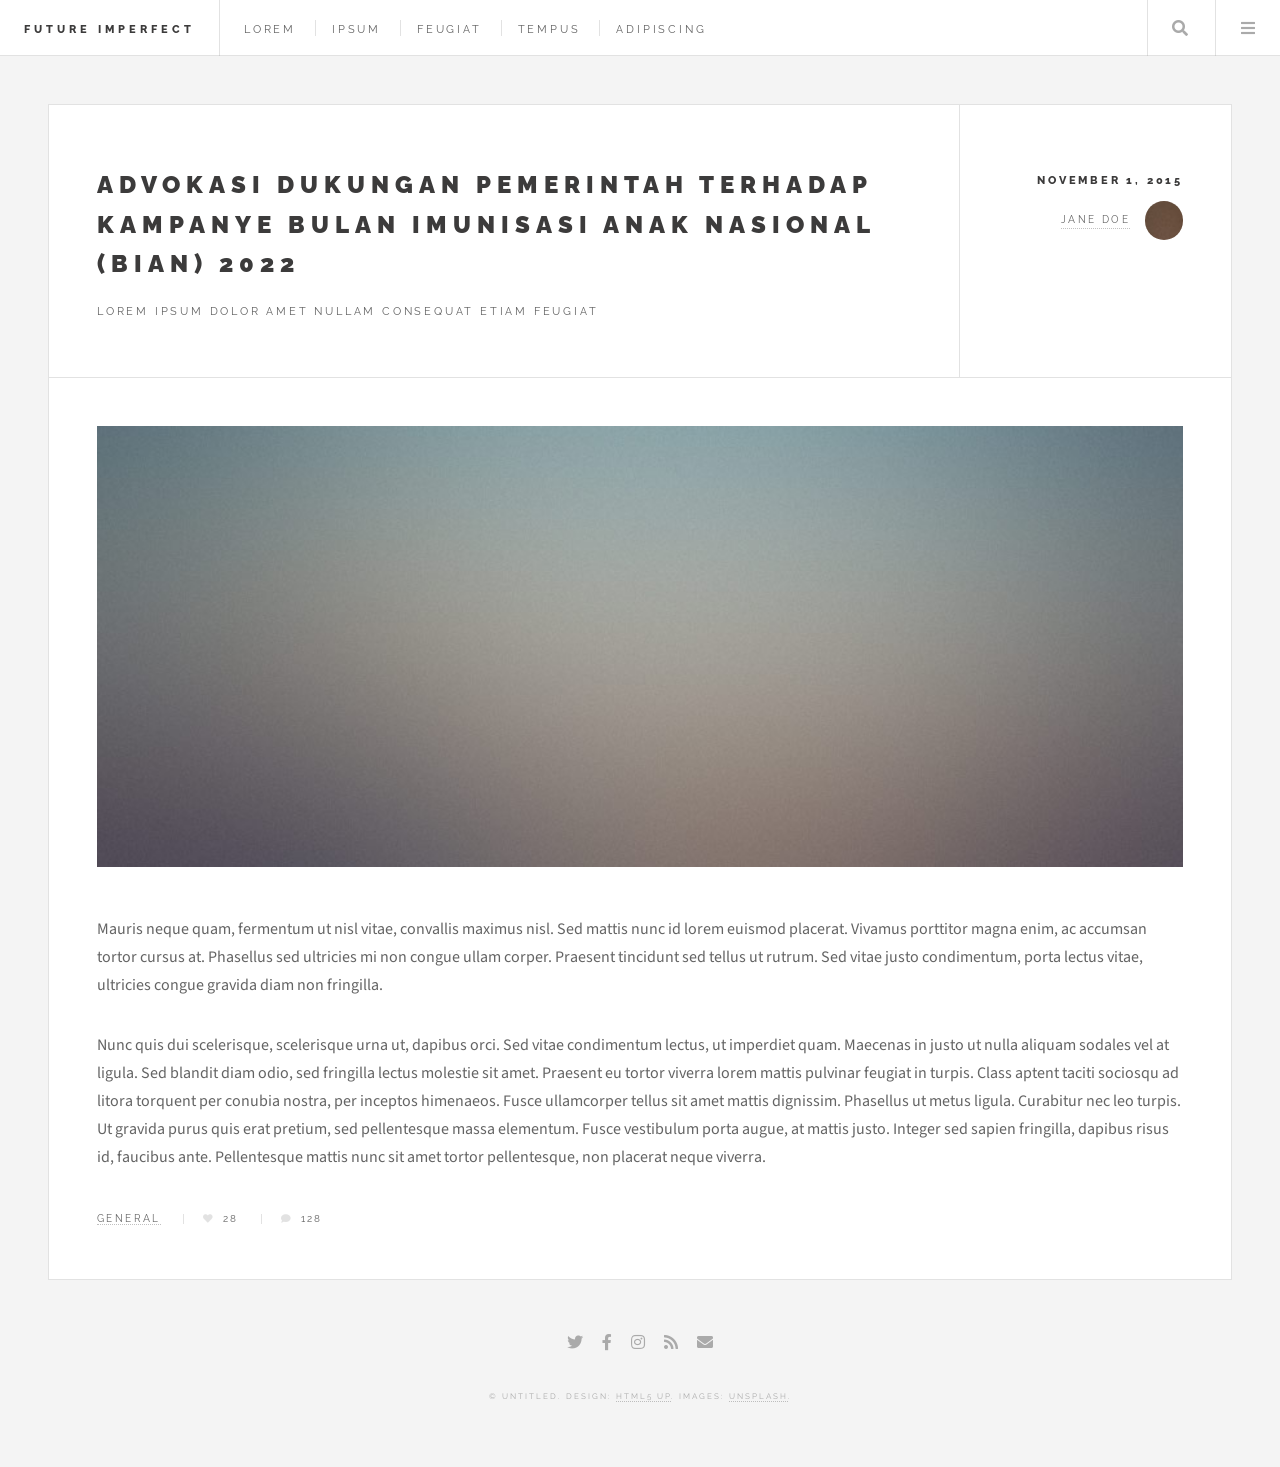
<file: advokasi-sumbar.html>
<!DOCTYPE HTML>
<!--
	Future Imperfect by HTML5 UP
	html5up.net | @ajlkn
	Free for personal and commercial use under the CCA 3.0 license (html5up.net/license)
-->
<html>
	<head>
		<title>Single - Future Imperfect by HTML5 UP</title>
		<meta charset="utf-8" />
		<meta name="viewport" content="width=device-width, initial-scale=1, user-scalable=no" />
		<link rel="stylesheet" href="assets/css/main.css" />
	</head>
	<body class="single is-preload">

		<!-- Wrapper -->
			<div id="wrapper">

				<!-- Header -->
					<header id="header">
						<h1><a href="index.html">Future Imperfect</a></h1>
						<nav class="links">
							<ul>
								<li><a href="#">Lorem</a></li>
								<li><a href="#">Ipsum</a></li>
								<li><a href="#">Feugiat</a></li>
								<li><a href="#">Tempus</a></li>
								<li><a href="#">Adipiscing</a></li>
							</ul>
						</nav>
						<nav class="main">
							<ul>
								<li class="search">
									<a class="fa-search" href="#search">Search</a>
									<form id="search" method="get" action="#">
										<input type="text" name="query" placeholder="Search" />
									</form>
								</li>
								<li class="menu">
									<a class="fa-bars" href="#menu">Menu</a>
								</li>
							</ul>
						</nav>
					</header>

				<!-- Menu -->
					<section id="menu">

						<!-- Search -->
							<section>
								<form class="search" method="get" action="#">
									<input type="text" name="query" placeholder="Search" />
								</form>
							</section>

						<!-- Links -->
							<section>
								<ul class="links">
									<li>
										<a href="#">
											<h3>Lorem ipsum</h3>
											<p>Feugiat tempus veroeros dolor</p>
										</a>
									</li>
									<li>
										<a href="#">
											<h3>Dolor sit amet</h3>
											<p>Sed vitae justo condimentum</p>
										</a>
									</li>
									<li>
										<a href="#">
											<h3>Feugiat veroeros</h3>
											<p>Phasellus sed ultricies mi congue</p>
										</a>
									</li>
									<li>
										<a href="#">
											<h3>Etiam sed consequat</h3>
											<p>Porta lectus amet ultricies</p>
										</a>
									</li>
								</ul>
							</section>

						<!-- Actions -->
							<section>
								<ul class="actions stacked">
									<li><a href="#" class="button large fit">Log In</a></li>
								</ul>
							</section>

					</section>

				<!-- Main -->
					<div id="main">

						<!-- Post -->
							<article class="post">
								<header>
									<div class="title">
										<h2><a href="#">Advokasi Dukungan Pemerintah Terhadap Kampanye Bulan Imunisasi Anak Nasional (BIAN) 2022</a></h2>
										<p>Lorem ipsum dolor amet nullam consequat etiam feugiat</p>
									</div>
									<div class="meta">
										<time class="published" datetime="2015-11-01">November 1, 2015</time>
										<a href="#" class="author"><span class="name">Jane Doe</span><img src="images/avatar.jpg" alt="" /></a>
									</div>
								</header>
								<span class="image featured"><img src="images/pic01.jpg" alt="" /></span>
								<p>Mauris neque quam, fermentum ut nisl vitae, convallis maximus nisl. Sed mattis nunc id lorem euismod placerat. Vivamus porttitor magna enim, ac accumsan tortor cursus at. Phasellus sed ultricies mi non congue ullam corper. Praesent tincidunt sed tellus ut rutrum. Sed vitae justo condimentum, porta lectus vitae, ultricies congue gravida diam non fringilla.</p>
								<p>Nunc quis dui scelerisque, scelerisque urna ut, dapibus orci. Sed vitae condimentum lectus, ut imperdiet quam. Maecenas in justo ut nulla aliquam sodales vel at ligula. Sed blandit diam odio, sed fringilla lectus molestie sit amet. Praesent eu tortor viverra lorem mattis pulvinar feugiat in turpis. Class aptent taciti sociosqu ad litora torquent per conubia nostra, per inceptos himenaeos. Fusce ullamcorper tellus sit amet mattis dignissim. Phasellus ut metus ligula. Curabitur nec leo turpis. Ut gravida purus quis erat pretium, sed pellentesque massa elementum. Fusce vestibulum porta augue, at mattis justo. Integer sed sapien fringilla, dapibus risus id, faucibus ante. Pellentesque mattis nunc sit amet tortor pellentesque, non placerat neque viverra. </p>
								<footer>
									<ul class="stats">
										<li><a href="#">General</a></li>
										<li><a href="#" class="icon solid fa-heart">28</a></li>
										<li><a href="#" class="icon solid fa-comment">128</a></li>
									</ul>
								</footer>
							</article>

					</div>

				<!-- Footer -->
					<section id="footer">
						<ul class="icons">
							<li><a href="#" class="icon brands fa-twitter"><span class="label">Twitter</span></a></li>
							<li><a href="#" class="icon brands fa-facebook-f"><span class="label">Facebook</span></a></li>
							<li><a href="#" class="icon brands fa-instagram"><span class="label">Instagram</span></a></li>
							<li><a href="#" class="icon solid fa-rss"><span class="label">RSS</span></a></li>
							<li><a href="#" class="icon solid fa-envelope"><span class="label">Email</span></a></li>
						</ul>
						<p class="copyright">&copy; Untitled. Design: <a href="http://html5up.net">HTML5 UP</a>. Images: <a href="http://unsplash.com">Unsplash</a>.</p>
					</section>

			</div>

		<!-- Scripts -->
			<script src="assets/js/jquery.min.js"></script>
			<script src="assets/js/browser.min.js"></script>
			<script src="assets/js/breakpoints.min.js"></script>
			<script src="assets/js/util.js"></script>
			<script src="assets/js/main.js"></script>

	</body>
</html>
</file>
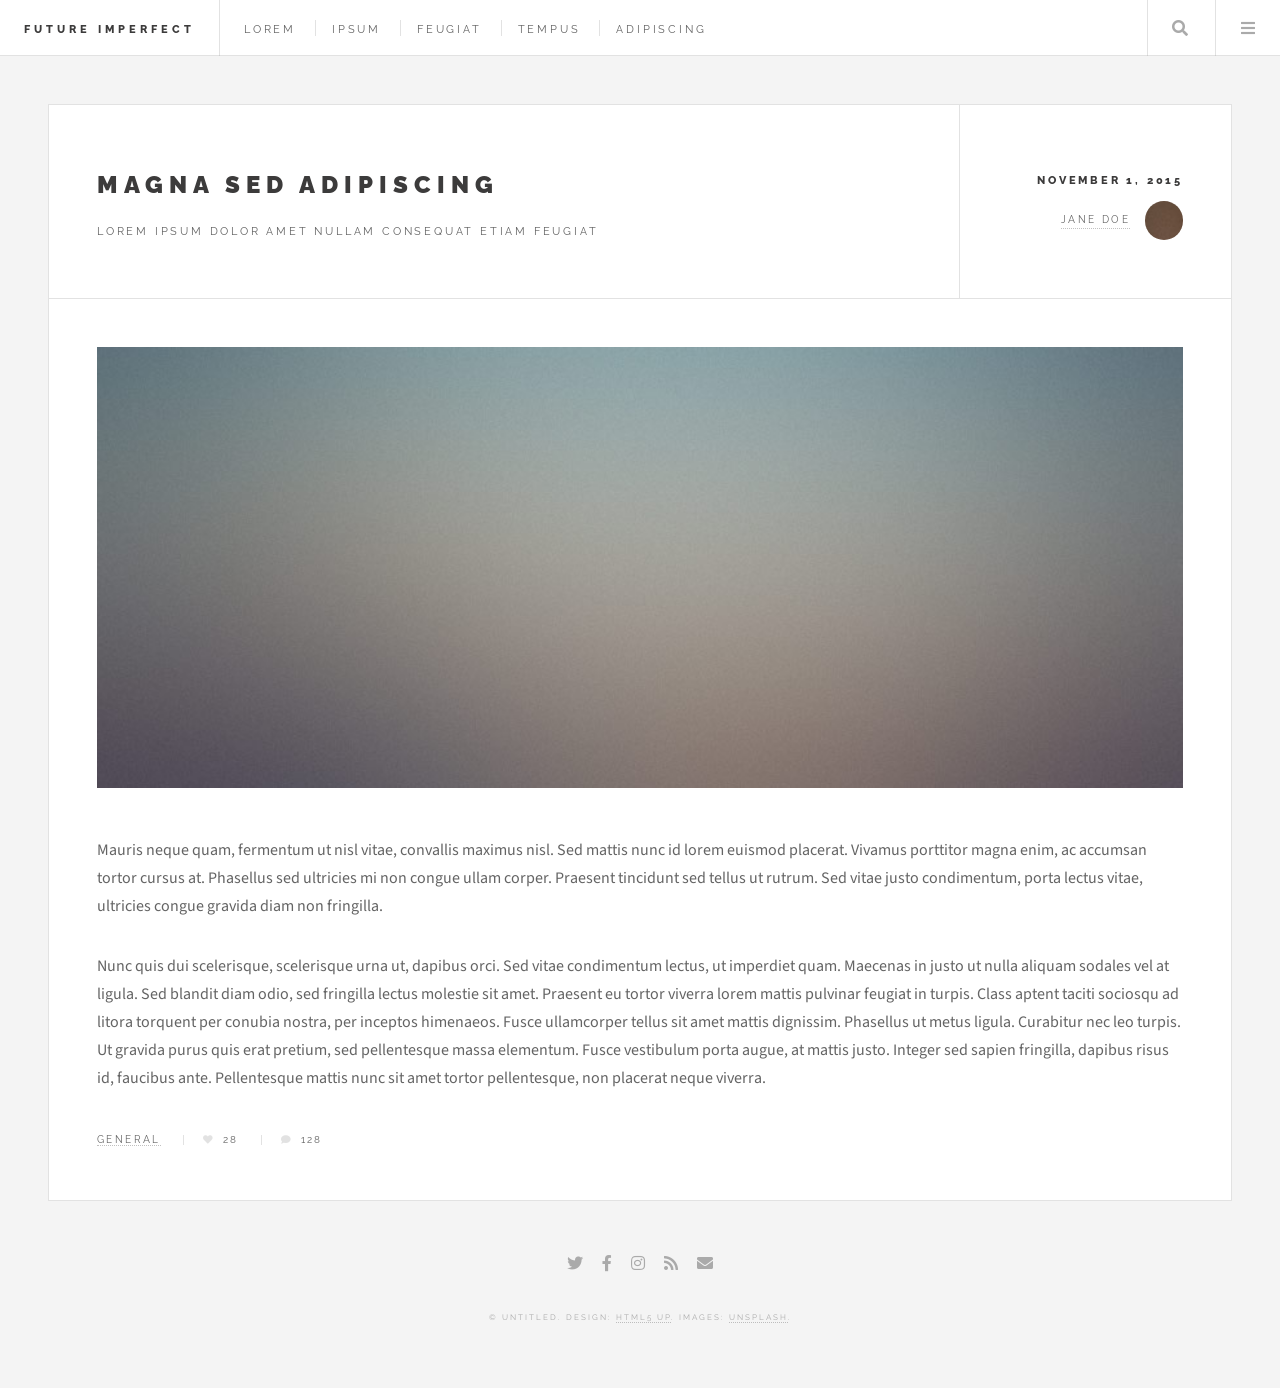
<file: single.html>
<!DOCTYPE HTML>
<!--
	Future Imperfect by HTML5 UP
	html5up.net | @ajlkn
	Free for personal and commercial use under the CCA 3.0 license (html5up.net/license)
-->
<html>
	<head>
		<title>Single - Future Imperfect by HTML5 UP</title>
		<meta charset="utf-8" />
		<meta name="viewport" content="width=device-width, initial-scale=1, user-scalable=no" />
		<link rel="stylesheet" href="assets/css/main.css" />
	</head>
	<body class="single is-preload">

		<!-- Wrapper -->
			<div id="wrapper">

				<!-- Header -->
					<header id="header">
						<h1><a href="index.html">Future Imperfect</a></h1>
						<nav class="links">
							<ul>
								<li><a href="#">Lorem</a></li>
								<li><a href="#">Ipsum</a></li>
								<li><a href="#">Feugiat</a></li>
								<li><a href="#">Tempus</a></li>
								<li><a href="#">Adipiscing</a></li>
							</ul>
						</nav>
						<nav class="main">
							<ul>
								<li class="search">
									<a class="fa-search" href="#search">Search</a>
									<form id="search" method="get" action="#">
										<input type="text" name="query" placeholder="Search" />
									</form>
								</li>
								<li class="menu">
									<a class="fa-bars" href="#menu">Menu</a>
								</li>
							</ul>
						</nav>
					</header>

				<!-- Menu -->
					<section id="menu">

						<!-- Search -->
							<section>
								<form class="search" method="get" action="#">
									<input type="text" name="query" placeholder="Search" />
								</form>
							</section>

						<!-- Links -->
							<section>
								<ul class="links">
									<li>
										<a href="#">
											<h3>Lorem ipsum</h3>
											<p>Feugiat tempus veroeros dolor</p>
										</a>
									</li>
									<li>
										<a href="#">
											<h3>Dolor sit amet</h3>
											<p>Sed vitae justo condimentum</p>
										</a>
									</li>
									<li>
										<a href="#">
											<h3>Feugiat veroeros</h3>
											<p>Phasellus sed ultricies mi congue</p>
										</a>
									</li>
									<li>
										<a href="#">
											<h3>Etiam sed consequat</h3>
											<p>Porta lectus amet ultricies</p>
										</a>
									</li>
								</ul>
							</section>

						<!-- Actions -->
							<section>
								<ul class="actions stacked">
									<li><a href="#" class="button large fit">Log In</a></li>
								</ul>
							</section>

					</section>

				<!-- Main -->
					<div id="main">

						<!-- Post -->
							<article class="post">
								<header>
									<div class="title">
										<h2><a href="#">Magna sed adipiscing</a></h2>
										<p>Lorem ipsum dolor amet nullam consequat etiam feugiat</p>
									</div>
									<div class="meta">
										<time class="published" datetime="2015-11-01">November 1, 2015</time>
										<a href="#" class="author"><span class="name">Jane Doe</span><img src="images/avatar.jpg" alt="" /></a>
									</div>
								</header>
								<span class="image featured"><img src="images/pic01.jpg" alt="" /></span>
								<p>Mauris neque quam, fermentum ut nisl vitae, convallis maximus nisl. Sed mattis nunc id lorem euismod placerat. Vivamus porttitor magna enim, ac accumsan tortor cursus at. Phasellus sed ultricies mi non congue ullam corper. Praesent tincidunt sed tellus ut rutrum. Sed vitae justo condimentum, porta lectus vitae, ultricies congue gravida diam non fringilla.</p>
								<p>Nunc quis dui scelerisque, scelerisque urna ut, dapibus orci. Sed vitae condimentum lectus, ut imperdiet quam. Maecenas in justo ut nulla aliquam sodales vel at ligula. Sed blandit diam odio, sed fringilla lectus molestie sit amet. Praesent eu tortor viverra lorem mattis pulvinar feugiat in turpis. Class aptent taciti sociosqu ad litora torquent per conubia nostra, per inceptos himenaeos. Fusce ullamcorper tellus sit amet mattis dignissim. Phasellus ut metus ligula. Curabitur nec leo turpis. Ut gravida purus quis erat pretium, sed pellentesque massa elementum. Fusce vestibulum porta augue, at mattis justo. Integer sed sapien fringilla, dapibus risus id, faucibus ante. Pellentesque mattis nunc sit amet tortor pellentesque, non placerat neque viverra. </p>
								<footer>
									<ul class="stats">
										<li><a href="#">General</a></li>
										<li><a href="#" class="icon solid fa-heart">28</a></li>
										<li><a href="#" class="icon solid fa-comment">128</a></li>
									</ul>
								</footer>
							</article>

					</div>

				<!-- Footer -->
					<section id="footer">
						<ul class="icons">
							<li><a href="#" class="icon brands fa-twitter"><span class="label">Twitter</span></a></li>
							<li><a href="#" class="icon brands fa-facebook-f"><span class="label">Facebook</span></a></li>
							<li><a href="#" class="icon brands fa-instagram"><span class="label">Instagram</span></a></li>
							<li><a href="#" class="icon solid fa-rss"><span class="label">RSS</span></a></li>
							<li><a href="#" class="icon solid fa-envelope"><span class="label">Email</span></a></li>
						</ul>
						<p class="copyright">&copy; Untitled. Design: <a href="http://html5up.net">HTML5 UP</a>. Images: <a href="http://unsplash.com">Unsplash</a>.</p>
					</section>

			</div>

		<!-- Scripts -->
			<script src="assets/js/jquery.min.js"></script>
			<script src="assets/js/browser.min.js"></script>
			<script src="assets/js/breakpoints.min.js"></script>
			<script src="assets/js/util.js"></script>
			<script src="assets/js/main.js"></script>

	</body>
</html>
</file>
<file: assets/css/main.css>
@import url(fontawesome-all.min.css);
@import url("https://fonts.googleapis.com/css?family=Source+Sans+Pro:400,700|Raleway:400,800,900");

/*
	Future Imperfect by HTML5 UP
	html5up.net | @ajlkn
	Free for personal and commercial use under the CCA 3.0 license (html5up.net/license)
*/

html, body, div, span, applet, object,
iframe, h1, h2, h3, h4, h5, h6, p, blockquote,
pre, a, abbr, acronym, address, big, cite,
code, del, dfn, em, img, ins, kbd, q, s, samp,
small, strike, strong, sub, sup, tt, var, b,
u, i, center, dl, dt, dd, ol, ul, li, fieldset,
form, label, legend, table, caption, tbody,
tfoot, thead, tr, th, td, article, aside,
canvas, details, embed, figure, figcaption,
footer, header, hgroup, menu, nav, output, ruby,
section, summary, time, mark, audio, video {
	margin: 0;
	padding: 0;
	border: 0;
	font-size: 100%;
	font: inherit;
	vertical-align: baseline;}

article, aside, details, figcaption, figure,
footer, header, hgroup, menu, nav, section {
	display: block;}

body {
	line-height: 1;
}

ol, ul {
	list-style: none;
}

blockquote, q {
	quotes: none;
}

	blockquote:before, blockquote:after, q:before, q:after {
		content: '';
		content: none;
	}

table {
	border-collapse: collapse;
	border-spacing: 0;
}

body {
	-webkit-text-size-adjust: none;
}

mark {
	background-color: transparent;
	color: inherit;
}

input::-moz-focus-inner {
	border: 0;
	padding: 0;
}

input, select, textarea {
	-moz-appearance: none;
	-webkit-appearance: none;
	-ms-appearance: none;
	appearance: none;
}

/* Basic */

	@-ms-viewport {
		width: device-width;
	}

	body {
		-ms-overflow-style: scrollbar;
	}

	@media screen and (max-width: 480px) {

		html, body {
			min-width: 320px;
		}

	}

	html {
		box-sizing: border-box;
	}

	*, *:before, *:after {
		box-sizing: inherit;
	}

	body {
		background: #f4f4f4;
	}

		body.is-preload *, body.is-preload *:before, body.is-preload *:after {
			-moz-animation: none !important;
			-webkit-animation: none !important;
			-ms-animation: none !important;
			animation: none !important;
			-moz-transition: none !important;
			-webkit-transition: none !important;
			-ms-transition: none !important;
			transition: none !important;
		}

/* Type */

	body, input, select, textarea {
		color: #646464;
		font-family: "Source Sans Pro", Helvetica, sans-serif;
		font-size: 14pt;
		font-weight: 400;
		line-height: 1.75;
	}

		@media screen and (max-width: 1680px) {

			body, input, select, textarea {
				font-size: 12pt;
			}

		}

		@media screen and (max-width: 1280px) {

			body, input, select, textarea {
				font-size: 12pt;
			}

		}

		@media screen and (max-width: 980px) {

			body, input, select, textarea {
				font-size: 12pt;
			}

		}

		@media screen and (max-width: 736px) {

			body, input, select, textarea {
				font-size: 12pt;
			}

		}

		@media screen and (max-width: 480px) {

			body, input, select, textarea {
				font-size: 12pt;
			}

		}

	a {
		-moz-transition: color 0.2s ease, border-bottom-color 0.2s ease;
		-webkit-transition: color 0.2s ease, border-bottom-color 0.2s ease;
		-ms-transition: color 0.2s ease, border-bottom-color 0.2s ease;
		transition: color 0.2s ease, border-bottom-color 0.2s ease;
		border-bottom: dotted 1px rgba(160, 160, 160, 0.65);
		color: inherit;
		text-decoration: none;
	}

		a:before {
			-moz-transition: color 0.2s ease;
			-webkit-transition: color 0.2s ease;
			-ms-transition: color 0.2s ease;
			transition: color 0.2s ease;
		}

		a:hover {
			border-bottom-color: transparent;
			color: #2ebaae !important;
		}

			a:hover:before {
				color: #2ebaae !important;
			}

	strong, b {
		color: #3c3b3b;
		font-weight: 700;
	}

	em, i {
		font-style: italic;
	}

	p {
		margin: 0 0 2em 0;
	}

	h1, h2, h3, h4, h5, h6 {
		color: #3c3b3b;
		font-family: "Raleway", Helvetica, sans-serif;
		font-weight: 800;
		letter-spacing: 0.25em;
		line-height: 1.65;
		margin: 0 0 1em 0;
		text-transform: uppercase;
	}

		h1 a, h2 a, h3 a, h4 a, h5 a, h6 a {
			color: inherit;
			border-bottom: 0;
		}

	h2 {
		font-size: 1.1em;
	}

	h3 {
		font-size: 0.9em;
	}

	h4 {
		font-size: 0.7em;
	}

	h5 {
		font-size: 0.7em;
	}

	h6 {
		font-size: 0.7em;
	}

	sub {
		font-size: 0.8em;
		position: relative;
		top: 0.5em;
	}

	sup {
		font-size: 0.8em;
		position: relative;
		top: -0.5em;
	}

	blockquote {
		border-left: solid 4px rgba(160, 160, 160, 0.3);
		font-style: italic;
		margin: 0 0 2em 0;
		padding: 0.5em 0 0.5em 2em;
	}

	code {
		background: rgba(160, 160, 160, 0.075);
		border: solid 1px rgba(160, 160, 160, 0.3);
		font-family: "Courier New", monospace;
		font-size: 0.9em;
		margin: 0 0.25em;
		padding: 0.25em 0.65em;
	}

	pre {
		-webkit-overflow-scrolling: touch;
		font-family: "Courier New", monospace;
		font-size: 0.9em;
		margin: 0 0 2em 0;
	}

		pre code {
			display: block;
			line-height: 1.75em;
			padding: 1em 1.5em;
			overflow-x: auto;
		}

	hr {
		border: 0;
		border-bottom: solid 1px rgba(160, 160, 160, 0.3);
		margin: 2em 0;
	}

		hr.major {
			margin: 3em 0;
		}

	.align-left {
		text-align: left;
	}

	.align-center {
		text-align: center;
	}

	.align-right {
		text-align: right;
	}

/* Row */

	.row {
		display: flex;
		flex-wrap: wrap;
		box-sizing: border-box;
		align-items: stretch;
	}

		.row > * {
			box-sizing: border-box;
		}

		.row.gtr-uniform > * > :last-child {
			margin-bottom: 0;
		}

		.row.aln-left {
			justify-content: flex-start;
		}

		.row.aln-center {
			justify-content: center;
		}

		.row.aln-right {
			justify-content: flex-end;
		}

		.row.aln-top {
			align-items: flex-start;
		}

		.row.aln-middle {
			align-items: center;
		}

		.row.aln-bottom {
			align-items: flex-end;
		}

		.row > .imp {
			order: -1;
		}

		.row > .col-1 {
			width: 8.33333%;
		}

		.row > .off-1 {
			margin-left: 8.33333%;
		}

		.row > .col-2 {
			width: 16.66667%;
		}

		.row > .off-2 {
			margin-left: 16.66667%;
		}

		.row > .col-3 {
			width: 25%;
		}

		.row > .off-3 {
			margin-left: 25%;
		}

		.row > .col-4 {
			width: 33.33333%;
		}

		.row > .off-4 {
			margin-left: 33.33333%;
		}

		.row > .col-5 {
			width: 41.66667%;
		}

		.row > .off-5 {
			margin-left: 41.66667%;
		}

		.row > .col-6 {
			width: 50%;
		}

		.row > .off-6 {
			margin-left: 50%;
		}

		.row > .col-7 {
			width: 58.33333%;
		}

		.row > .off-7 {
			margin-left: 58.33333%;
		}

		.row > .col-8 {
			width: 66.66667%;
		}

		.row > .off-8 {
			margin-left: 66.66667%;
		}

		.row > .col-9 {
			width: 75%;
		}

		.row > .off-9 {
			margin-left: 75%;
		}

		.row > .col-10 {
			width: 83.33333%;
		}

		.row > .off-10 {
			margin-left: 83.33333%;
		}

		.row > .col-11 {
			width: 91.66667%;
		}

		.row > .off-11 {
			margin-left: 91.66667%;
		}

		.row > .col-12 {
			width: 100%;
		}

		.row > .off-12 {
			margin-left: 100%;
		}

		.row.gtr-0 {
			margin-top: 0;
			margin-left: 0em;
		}

			.row.gtr-0 > * {
				padding: 0 0 0 0em;
			}

			.row.gtr-0.gtr-uniform {
				margin-top: 0em;
			}

				.row.gtr-0.gtr-uniform > * {
					padding-top: 0em;
				}

		.row.gtr-25 {
			margin-top: 0;
			margin-left: -0.25em;
		}

			.row.gtr-25 > * {
				padding: 0 0 0 0.25em;
			}

			.row.gtr-25.gtr-uniform {
				margin-top: -0.25em;
			}

				.row.gtr-25.gtr-uniform > * {
					padding-top: 0.25em;
				}

		.row.gtr-50 {
			margin-top: 0;
			margin-left: -0.5em;
		}

			.row.gtr-50 > * {
				padding: 0 0 0 0.5em;
			}

			.row.gtr-50.gtr-uniform {
				margin-top: -0.5em;
			}

				.row.gtr-50.gtr-uniform > * {
					padding-top: 0.5em;
				}

		.row {
			margin-top: 0;
			margin-left: -1em;
		}

			.row > * {
				padding: 0 0 0 1em;
			}

			.row.gtr-uniform {
				margin-top: -1em;
			}

				.row.gtr-uniform > * {
					padding-top: 1em;
				}

		.row.gtr-150 {
			margin-top: 0;
			margin-left: -1.5em;
		}

			.row.gtr-150 > * {
				padding: 0 0 0 1.5em;
			}

			.row.gtr-150.gtr-uniform {
				margin-top: -1.5em;
			}

				.row.gtr-150.gtr-uniform > * {
					padding-top: 1.5em;
				}

		.row.gtr-200 {
			margin-top: 0;
			margin-left: -2em;
		}

			.row.gtr-200 > * {
				padding: 0 0 0 2em;
			}

			.row.gtr-200.gtr-uniform {
				margin-top: -2em;
			}

				.row.gtr-200.gtr-uniform > * {
					padding-top: 2em;
				}

		@media screen and (max-width: 1680px) {

			.row {
				display: flex;
				flex-wrap: wrap;
				box-sizing: border-box;
				align-items: stretch;
			}

				.row > * {
					box-sizing: border-box;
				}

				.row.gtr-uniform > * > :last-child {
					margin-bottom: 0;
				}

				.row.aln-left {
					justify-content: flex-start;
				}

				.row.aln-center {
					justify-content: center;
				}

				.row.aln-right {
					justify-content: flex-end;
				}

				.row.aln-top {
					align-items: flex-start;
				}

				.row.aln-middle {
					align-items: center;
				}

				.row.aln-bottom {
					align-items: flex-end;
				}

				.row > .imp-xlarge {
					order: -1;
				}

				.row > .col-1-xlarge {
					width: 8.33333%;
				}

				.row > .off-1-xlarge {
					margin-left: 8.33333%;
				}

				.row > .col-2-xlarge {
					width: 16.66667%;
				}

				.row > .off-2-xlarge {
					margin-left: 16.66667%;
				}

				.row > .col-3-xlarge {
					width: 25%;
				}

				.row > .off-3-xlarge {
					margin-left: 25%;
				}

				.row > .col-4-xlarge {
					width: 33.33333%;
				}

				.row > .off-4-xlarge {
					margin-left: 33.33333%;
				}

				.row > .col-5-xlarge {
					width: 41.66667%;
				}

				.row > .off-5-xlarge {
					margin-left: 41.66667%;
				}

				.row > .col-6-xlarge {
					width: 50%;
				}

				.row > .off-6-xlarge {
					margin-left: 50%;
				}

				.row > .col-7-xlarge {
					width: 58.33333%;
				}

				.row > .off-7-xlarge {
					margin-left: 58.33333%;
				}

				.row > .col-8-xlarge {
					width: 66.66667%;
				}

				.row > .off-8-xlarge {
					margin-left: 66.66667%;
				}

				.row > .col-9-xlarge {
					width: 75%;
				}

				.row > .off-9-xlarge {
					margin-left: 75%;
				}

				.row > .col-10-xlarge {
					width: 83.33333%;
				}

				.row > .off-10-xlarge {
					margin-left: 83.33333%;
				}

				.row > .col-11-xlarge {
					width: 91.66667%;
				}

				.row > .off-11-xlarge {
					margin-left: 91.66667%;
				}

				.row > .col-12-xlarge {
					width: 100%;
				}

				.row > .off-12-xlarge {
					margin-left: 100%;
				}

				.row.gtr-0 {
					margin-top: 0;
					margin-left: 0em;
				}

					.row.gtr-0 > * {
						padding: 0 0 0 0em;
					}

					.row.gtr-0.gtr-uniform {
						margin-top: 0em;
					}

						.row.gtr-0.gtr-uniform > * {
							padding-top: 0em;
						}

				.row.gtr-25 {
					margin-top: 0;
					margin-left: -0.25em;
				}

					.row.gtr-25 > * {
						padding: 0 0 0 0.25em;
					}

					.row.gtr-25.gtr-uniform {
						margin-top: -0.25em;
					}

						.row.gtr-25.gtr-uniform > * {
							padding-top: 0.25em;
						}

				.row.gtr-50 {
					margin-top: 0;
					margin-left: -0.5em;
				}

					.row.gtr-50 > * {
						padding: 0 0 0 0.5em;
					}

					.row.gtr-50.gtr-uniform {
						margin-top: -0.5em;
					}

						.row.gtr-50.gtr-uniform > * {
							padding-top: 0.5em;
						}

				.row {
					margin-top: 0;
					margin-left: -1em;
				}

					.row > * {
						padding: 0 0 0 1em;
					}

					.row.gtr-uniform {
						margin-top: -1em;
					}

						.row.gtr-uniform > * {
							padding-top: 1em;
						}

				.row.gtr-150 {
					margin-top: 0;
					margin-left: -1.5em;
				}

					.row.gtr-150 > * {
						padding: 0 0 0 1.5em;
					}

					.row.gtr-150.gtr-uniform {
						margin-top: -1.5em;
					}

						.row.gtr-150.gtr-uniform > * {
							padding-top: 1.5em;
						}

				.row.gtr-200 {
					margin-top: 0;
					margin-left: -2em;
				}

					.row.gtr-200 > * {
						padding: 0 0 0 2em;
					}

					.row.gtr-200.gtr-uniform {
						margin-top: -2em;
					}

						.row.gtr-200.gtr-uniform > * {
							padding-top: 2em;
						}

		}

		@media screen and (max-width: 1280px) {

			.row {
				display: flex;
				flex-wrap: wrap;
				box-sizing: border-box;
				align-items: stretch;
			}

				.row > * {
					box-sizing: border-box;
				}

				.row.gtr-uniform > * > :last-child {
					margin-bottom: 0;
				}

				.row.aln-left {
					justify-content: flex-start;
				}

				.row.aln-center {
					justify-content: center;
				}

				.row.aln-right {
					justify-content: flex-end;
				}

				.row.aln-top {
					align-items: flex-start;
				}

				.row.aln-middle {
					align-items: center;
				}

				.row.aln-bottom {
					align-items: flex-end;
				}

				.row > .imp-large {
					order: -1;
				}

				.row > .col-1-large {
					width: 8.33333%;
				}

				.row > .off-1-large {
					margin-left: 8.33333%;
				}

				.row > .col-2-large {
					width: 16.66667%;
				}

				.row > .off-2-large {
					margin-left: 16.66667%;
				}

				.row > .col-3-large {
					width: 25%;
				}

				.row > .off-3-large {
					margin-left: 25%;
				}

				.row > .col-4-large {
					width: 33.33333%;
				}

				.row > .off-4-large {
					margin-left: 33.33333%;
				}

				.row > .col-5-large {
					width: 41.66667%;
				}

				.row > .off-5-large {
					margin-left: 41.66667%;
				}

				.row > .col-6-large {
					width: 50%;
				}

				.row > .off-6-large {
					margin-left: 50%;
				}

				.row > .col-7-large {
					width: 58.33333%;
				}

				.row > .off-7-large {
					margin-left: 58.33333%;
				}

				.row > .col-8-large {
					width: 66.66667%;
				}

				.row > .off-8-large {
					margin-left: 66.66667%;
				}

				.row > .col-9-large {
					width: 75%;
				}

				.row > .off-9-large {
					margin-left: 75%;
				}

				.row > .col-10-large {
					width: 83.33333%;
				}

				.row > .off-10-large {
					margin-left: 83.33333%;
				}

				.row > .col-11-large {
					width: 91.66667%;
				}

				.row > .off-11-large {
					margin-left: 91.66667%;
				}

				.row > .col-12-large {
					width: 100%;
				}

				.row > .off-12-large {
					margin-left: 100%;
				}

				.row.gtr-0 {
					margin-top: 0;
					margin-left: 0em;
				}

					.row.gtr-0 > * {
						padding: 0 0 0 0em;
					}

					.row.gtr-0.gtr-uniform {
						margin-top: 0em;
					}

						.row.gtr-0.gtr-uniform > * {
							padding-top: 0em;
						}

				.row.gtr-25 {
					margin-top: 0;
					margin-left: -0.25em;
				}

					.row.gtr-25 > * {
						padding: 0 0 0 0.25em;
					}

					.row.gtr-25.gtr-uniform {
						margin-top: -0.25em;
					}

						.row.gtr-25.gtr-uniform > * {
							padding-top: 0.25em;
						}

				.row.gtr-50 {
					margin-top: 0;
					margin-left: -0.5em;
				}

					.row.gtr-50 > * {
						padding: 0 0 0 0.5em;
					}

					.row.gtr-50.gtr-uniform {
						margin-top: -0.5em;
					}

						.row.gtr-50.gtr-uniform > * {
							padding-top: 0.5em;
						}

				.row {
					margin-top: 0;
					margin-left: -1em;
				}

					.row > * {
						padding: 0 0 0 1em;
					}

					.row.gtr-uniform {
						margin-top: -1em;
					}

						.row.gtr-uniform > * {
							padding-top: 1em;
						}

				.row.gtr-150 {
					margin-top: 0;
					margin-left: -1.5em;
				}

					.row.gtr-150 > * {
						padding: 0 0 0 1.5em;
					}

					.row.gtr-150.gtr-uniform {
						margin-top: -1.5em;
					}

						.row.gtr-150.gtr-uniform > * {
							padding-top: 1.5em;
						}

				.row.gtr-200 {
					margin-top: 0;
					margin-left: -2em;
				}

					.row.gtr-200 > * {
						padding: 0 0 0 2em;
					}

					.row.gtr-200.gtr-uniform {
						margin-top: -2em;
					}

						.row.gtr-200.gtr-uniform > * {
							padding-top: 2em;
						}

		}

		@media screen and (max-width: 980px) {

			.row {
				display: flex;
				flex-wrap: wrap;
				box-sizing: border-box;
				align-items: stretch;
			}

				.row > * {
					box-sizing: border-box;
				}

				.row.gtr-uniform > * > :last-child {
					margin-bottom: 0;
				}

				.row.aln-left {
					justify-content: flex-start;
				}

				.row.aln-center {
					justify-content: center;
				}

				.row.aln-right {
					justify-content: flex-end;
				}

				.row.aln-top {
					align-items: flex-start;
				}

				.row.aln-middle {
					align-items: center;
				}

				.row.aln-bottom {
					align-items: flex-end;
				}

				.row > .imp-medium {
					order: -1;
				}

				.row > .col-1-medium {
					width: 8.33333%;
				}

				.row > .off-1-medium {
					margin-left: 8.33333%;
				}

				.row > .col-2-medium {
					width: 16.66667%;
				}

				.row > .off-2-medium {
					margin-left: 16.66667%;
				}

				.row > .col-3-medium {
					width: 25%;
				}

				.row > .off-3-medium {
					margin-left: 25%;
				}

				.row > .col-4-medium {
					width: 33.33333%;
				}

				.row > .off-4-medium {
					margin-left: 33.33333%;
				}

				.row > .col-5-medium {
					width: 41.66667%;
				}

				.row > .off-5-medium {
					margin-left: 41.66667%;
				}

				.row > .col-6-medium {
					width: 50%;
				}

				.row > .off-6-medium {
					margin-left: 50%;
				}

				.row > .col-7-medium {
					width: 58.33333%;
				}

				.row > .off-7-medium {
					margin-left: 58.33333%;
				}

				.row > .col-8-medium {
					width: 66.66667%;
				}

				.row > .off-8-medium {
					margin-left: 66.66667%;
				}

				.row > .col-9-medium {
					width: 75%;
				}

				.row > .off-9-medium {
					margin-left: 75%;
				}

				.row > .col-10-medium {
					width: 83.33333%;
				}

				.row > .off-10-medium {
					margin-left: 83.33333%;
				}

				.row > .col-11-medium {
					width: 91.66667%;
				}

				.row > .off-11-medium {
					margin-left: 91.66667%;
				}

				.row > .col-12-medium {
					width: 100%;
				}

				.row > .off-12-medium {
					margin-left: 100%;
				}

				.row.gtr-0 {
					margin-top: 0;
					margin-left: 0em;
				}

					.row.gtr-0 > * {
						padding: 0 0 0 0em;
					}

					.row.gtr-0.gtr-uniform {
						margin-top: 0em;
					}

						.row.gtr-0.gtr-uniform > * {
							padding-top: 0em;
						}

				.row.gtr-25 {
					margin-top: 0;
					margin-left: -0.25em;
				}

					.row.gtr-25 > * {
						padding: 0 0 0 0.25em;
					}

					.row.gtr-25.gtr-uniform {
						margin-top: -0.25em;
					}

						.row.gtr-25.gtr-uniform > * {
							padding-top: 0.25em;
						}

				.row.gtr-50 {
					margin-top: 0;
					margin-left: -0.5em;
				}

					.row.gtr-50 > * {
						padding: 0 0 0 0.5em;
					}

					.row.gtr-50.gtr-uniform {
						margin-top: -0.5em;
					}

						.row.gtr-50.gtr-uniform > * {
							padding-top: 0.5em;
						}

				.row {
					margin-top: 0;
					margin-left: -1em;
				}

					.row > * {
						padding: 0 0 0 1em;
					}

					.row.gtr-uniform {
						margin-top: -1em;
					}

						.row.gtr-uniform > * {
							padding-top: 1em;
						}

				.row.gtr-150 {
					margin-top: 0;
					margin-left: -1.5em;
				}

					.row.gtr-150 > * {
						padding: 0 0 0 1.5em;
					}

					.row.gtr-150.gtr-uniform {
						margin-top: -1.5em;
					}

						.row.gtr-150.gtr-uniform > * {
							padding-top: 1.5em;
						}

				.row.gtr-200 {
					margin-top: 0;
					margin-left: -2em;
				}

					.row.gtr-200 > * {
						padding: 0 0 0 2em;
					}

					.row.gtr-200.gtr-uniform {
						margin-top: -2em;
					}

						.row.gtr-200.gtr-uniform > * {
							padding-top: 2em;
						}

		}

		@media screen and (max-width: 736px) {

			.row {
				display: flex;
				flex-wrap: wrap;
				box-sizing: border-box;
				align-items: stretch;
			}

				.row > * {
					box-sizing: border-box;
				}

				.row.gtr-uniform > * > :last-child {
					margin-bottom: 0;
				}

				.row.aln-left {
					justify-content: flex-start;
				}

				.row.aln-center {
					justify-content: center;
				}

				.row.aln-right {
					justify-content: flex-end;
				}

				.row.aln-top {
					align-items: flex-start;
				}

				.row.aln-middle {
					align-items: center;
				}

				.row.aln-bottom {
					align-items: flex-end;
				}

				.row > .imp-small {
					order: -1;
				}

				.row > .col-1-small {
					width: 8.33333%;
				}

				.row > .off-1-small {
					margin-left: 8.33333%;
				}

				.row > .col-2-small {
					width: 16.66667%;
				}

				.row > .off-2-small {
					margin-left: 16.66667%;
				}

				.row > .col-3-small {
					width: 25%;
				}

				.row > .off-3-small {
					margin-left: 25%;
				}

				.row > .col-4-small {
					width: 33.33333%;
				}

				.row > .off-4-small {
					margin-left: 33.33333%;
				}

				.row > .col-5-small {
					width: 41.66667%;
				}

				.row > .off-5-small {
					margin-left: 41.66667%;
				}

				.row > .col-6-small {
					width: 50%;
				}

				.row > .off-6-small {
					margin-left: 50%;
				}

				.row > .col-7-small {
					width: 58.33333%;
				}

				.row > .off-7-small {
					margin-left: 58.33333%;
				}

				.row > .col-8-small {
					width: 66.66667%;
				}

				.row > .off-8-small {
					margin-left: 66.66667%;
				}

				.row > .col-9-small {
					width: 75%;
				}

				.row > .off-9-small {
					margin-left: 75%;
				}

				.row > .col-10-small {
					width: 83.33333%;
				}

				.row > .off-10-small {
					margin-left: 83.33333%;
				}

				.row > .col-11-small {
					width: 91.66667%;
				}

				.row > .off-11-small {
					margin-left: 91.66667%;
				}

				.row > .col-12-small {
					width: 100%;
				}

				.row > .off-12-small {
					margin-left: 100%;
				}

				.row.gtr-0 {
					margin-top: 0;
					margin-left: 0em;
				}

					.row.gtr-0 > * {
						padding: 0 0 0 0em;
					}

					.row.gtr-0.gtr-uniform {
						margin-top: 0em;
					}

						.row.gtr-0.gtr-uniform > * {
							padding-top: 0em;
						}

				.row.gtr-25 {
					margin-top: 0;
					margin-left: -0.25em;
				}

					.row.gtr-25 > * {
						padding: 0 0 0 0.25em;
					}

					.row.gtr-25.gtr-uniform {
						margin-top: -0.25em;
					}

						.row.gtr-25.gtr-uniform > * {
							padding-top: 0.25em;
						}

				.row.gtr-50 {
					margin-top: 0;
					margin-left: -0.5em;
				}

					.row.gtr-50 > * {
						padding: 0 0 0 0.5em;
					}

					.row.gtr-50.gtr-uniform {
						margin-top: -0.5em;
					}

						.row.gtr-50.gtr-uniform > * {
							padding-top: 0.5em;
						}

				.row {
					margin-top: 0;
					margin-left: -1em;
				}

					.row > * {
						padding: 0 0 0 1em;
					}

					.row.gtr-uniform {
						margin-top: -1em;
					}

						.row.gtr-uniform > * {
							padding-top: 1em;
						}

				.row.gtr-150 {
					margin-top: 0;
					margin-left: -1.5em;
				}

					.row.gtr-150 > * {
						padding: 0 0 0 1.5em;
					}

					.row.gtr-150.gtr-uniform {
						margin-top: -1.5em;
					}

						.row.gtr-150.gtr-uniform > * {
							padding-top: 1.5em;
						}

				.row.gtr-200 {
					margin-top: 0;
					margin-left: -2em;
				}

					.row.gtr-200 > * {
						padding: 0 0 0 2em;
					}

					.row.gtr-200.gtr-uniform {
						margin-top: -2em;
					}

						.row.gtr-200.gtr-uniform > * {
							padding-top: 2em;
						}

		}

		@media screen and (max-width: 480px) {

			.row {
				display: flex;
				flex-wrap: wrap;
				box-sizing: border-box;
				align-items: stretch;
			}

				.row > * {
					box-sizing: border-box;
				}

				.row.gtr-uniform > * > :last-child {
					margin-bottom: 0;
				}

				.row.aln-left {
					justify-content: flex-start;
				}

				.row.aln-center {
					justify-content: center;
				}

				.row.aln-right {
					justify-content: flex-end;
				}

				.row.aln-top {
					align-items: flex-start;
				}

				.row.aln-middle {
					align-items: center;
				}

				.row.aln-bottom {
					align-items: flex-end;
				}

				.row > .imp-xsmall {
					order: -1;
				}

				.row > .col-1-xsmall {
					width: 8.33333%;
				}

				.row > .off-1-xsmall {
					margin-left: 8.33333%;
				}

				.row > .col-2-xsmall {
					width: 16.66667%;
				}

				.row > .off-2-xsmall {
					margin-left: 16.66667%;
				}

				.row > .col-3-xsmall {
					width: 25%;
				}

				.row > .off-3-xsmall {
					margin-left: 25%;
				}

				.row > .col-4-xsmall {
					width: 33.33333%;
				}

				.row > .off-4-xsmall {
					margin-left: 33.33333%;
				}

				.row > .col-5-xsmall {
					width: 41.66667%;
				}

				.row > .off-5-xsmall {
					margin-left: 41.66667%;
				}

				.row > .col-6-xsmall {
					width: 50%;
				}

				.row > .off-6-xsmall {
					margin-left: 50%;
				}

				.row > .col-7-xsmall {
					width: 58.33333%;
				}

				.row > .off-7-xsmall {
					margin-left: 58.33333%;
				}

				.row > .col-8-xsmall {
					width: 66.66667%;
				}

				.row > .off-8-xsmall {
					margin-left: 66.66667%;
				}

				.row > .col-9-xsmall {
					width: 75%;
				}

				.row > .off-9-xsmall {
					margin-left: 75%;
				}

				.row > .col-10-xsmall {
					width: 83.33333%;
				}

				.row > .off-10-xsmall {
					margin-left: 83.33333%;
				}

				.row > .col-11-xsmall {
					width: 91.66667%;
				}

				.row > .off-11-xsmall {
					margin-left: 91.66667%;
				}

				.row > .col-12-xsmall {
					width: 100%;
				}

				.row > .off-12-xsmall {
					margin-left: 100%;
				}

				.row.gtr-0 {
					margin-top: 0;
					margin-left: 0em;
				}

					.row.gtr-0 > * {
						padding: 0 0 0 0em;
					}

					.row.gtr-0.gtr-uniform {
						margin-top: 0em;
					}

						.row.gtr-0.gtr-uniform > * {
							padding-top: 0em;
						}

				.row.gtr-25 {
					margin-top: 0;
					margin-left: -0.25em;
				}

					.row.gtr-25 > * {
						padding: 0 0 0 0.25em;
					}

					.row.gtr-25.gtr-uniform {
						margin-top: -0.25em;
					}

						.row.gtr-25.gtr-uniform > * {
							padding-top: 0.25em;
						}

				.row.gtr-50 {
					margin-top: 0;
					margin-left: -0.5em;
				}

					.row.gtr-50 > * {
						padding: 0 0 0 0.5em;
					}

					.row.gtr-50.gtr-uniform {
						margin-top: -0.5em;
					}

						.row.gtr-50.gtr-uniform > * {
							padding-top: 0.5em;
						}

				.row {
					margin-top: 0;
					margin-left: -1em;
				}

					.row > * {
						padding: 0 0 0 1em;
					}

					.row.gtr-uniform {
						margin-top: -1em;
					}

						.row.gtr-uniform > * {
							padding-top: 1em;
						}

				.row.gtr-150 {
					margin-top: 0;
					margin-left: -1.5em;
				}

					.row.gtr-150 > * {
						padding: 0 0 0 1.5em;
					}

					.row.gtr-150.gtr-uniform {
						margin-top: -1.5em;
					}

						.row.gtr-150.gtr-uniform > * {
							padding-top: 1.5em;
						}

				.row.gtr-200 {
					margin-top: 0;
					margin-left: -2em;
				}

					.row.gtr-200 > * {
						padding: 0 0 0 2em;
					}

					.row.gtr-200.gtr-uniform {
						margin-top: -2em;
					}

						.row.gtr-200.gtr-uniform > * {
							padding-top: 2em;
						}

		}

/* Author */

	.author {
		display: -moz-flex;
		display: -webkit-flex;
		display: -ms-flex;
		display: flex;
		-moz-flex-direction: row;
		-webkit-flex-direction: row;
		-ms-flex-direction: row;
		flex-direction: row;
		-moz-align-items: center;
		-webkit-align-items: center;
		-ms-align-items: center;
		align-items: center;
		-moz-justify-content: -moz-flex-end;
		-webkit-justify-content: -webkit-flex-end;
		-ms-justify-content: -ms-flex-end;
		justify-content: flex-end;
		border-bottom: 0;
		font-family: "Raleway", Helvetica, sans-serif;
		font-size: 0.6em;
		font-weight: 400;
		letter-spacing: 0.25em;
		text-transform: uppercase;
		white-space: nowrap;
	}

		.author .name {
			-moz-transition: border-bottom-color 0.2s ease;
			-webkit-transition: border-bottom-color 0.2s ease;
			-ms-transition: border-bottom-color 0.2s ease;
			transition: border-bottom-color 0.2s ease;
			border-bottom: dotted 1px rgba(160, 160, 160, 0.65);
			display: block;
			margin: 0 1.5em 0 0;
		}

		.author img {
			border-radius: 100%;
			display: block;
			width: 4em;
		}

		.author:hover .name {
			border-bottom-color: transparent;
		}

/* Blurb */

	.blurb h2 {
		font-size: 0.8em;
		margin: 0 0 1.5em 0;
	}

	.blurb h3 {
		font-size: 0.7em;
	}

	.blurb p {
		font-size: 0.9em;
	}

/* Box */

	.box {
		border: solid 1px rgba(160, 160, 160, 0.3);
		margin-bottom: 2em;
		padding: 1.5em;
	}

		.box > :last-child,
		.box > :last-child > :last-child,
		.box > :last-child > :last-child > :last-child {
			margin-bottom: 0;
		}

		.box.alt {
			border: 0;
			border-radius: 0;
			padding: 0;
		}

/* Button */

	input[type="submit"],
	input[type="reset"],
	input[type="button"],
	button,
	.button {
		-moz-appearance: none;
		-webkit-appearance: none;
		-ms-appearance: none;
		appearance: none;
		-moz-transition: background-color 0.2s ease, box-shadow 0.2s ease, color 0.2s ease;
		-webkit-transition: background-color 0.2s ease, box-shadow 0.2s ease, color 0.2s ease;
		-ms-transition: background-color 0.2s ease, box-shadow 0.2s ease, color 0.2s ease;
		transition: background-color 0.2s ease, box-shadow 0.2s ease, color 0.2s ease;
		background-color: transparent;
		border: 0;
		box-shadow: inset 0 0 0 1px rgba(160, 160, 160, 0.3);
		color: #3c3b3b !important;
		cursor: pointer;
		display: inline-block;
		font-family: "Raleway", Helvetica, sans-serif;
		font-size: 0.6em;
		font-weight: 800;
		height: 4.8125em;
		letter-spacing: 0.25em;
		line-height: 4.8125em;
		padding: 0 2.5em;
		text-align: center;
		text-decoration: none;
		text-transform: uppercase;
		white-space: nowrap;
	}

		input[type="submit"]:hover,
		input[type="reset"]:hover,
		input[type="button"]:hover,
		button:hover,
		.button:hover {
			box-shadow: inset 0 0 0 1px #2ebaae;
			color: #2ebaae !important;
		}

			input[type="submit"]:hover:active,
			input[type="reset"]:hover:active,
			input[type="button"]:hover:active,
			button:hover:active,
			.button:hover:active {
				background-color: rgba(46, 186, 174, 0.05);
			}

		input[type="submit"]:before, input[type="submit"]:after,
		input[type="reset"]:before,
		input[type="reset"]:after,
		input[type="button"]:before,
		input[type="button"]:after,
		button:before,
		button:after,
		.button:before,
		.button:after {
			color: #aaaaaa;
			position: relative;
		}

		input[type="submit"]:before,
		input[type="reset"]:before,
		input[type="button"]:before,
		button:before,
		.button:before {
			left: -1em;
			padding: 0 0 0 0.75em;
		}

		input[type="submit"]:after,
		input[type="reset"]:after,
		input[type="button"]:after,
		button:after,
		.button:after {
			left: 1em;
			padding: 0 0.75em 0 0;
		}

		input[type="submit"].fit,
		input[type="reset"].fit,
		input[type="button"].fit,
		button.fit,
		.button.fit {
			width: 100%;
		}

		input[type="submit"].large,
		input[type="reset"].large,
		input[type="button"].large,
		button.large,
		.button.large {
			font-size: 0.7em;
			padding: 0 3em;
		}

		input[type="submit"].small,
		input[type="reset"].small,
		input[type="button"].small,
		button.small,
		.button.small {
			font-size: 0.5em;
		}

		input[type="submit"].disabled, input[type="submit"]:disabled,
		input[type="reset"].disabled,
		input[type="reset"]:disabled,
		input[type="button"].disabled,
		input[type="button"]:disabled,
		button.disabled,
		button:disabled,
		.button.disabled,
		.button:disabled {
			pointer-events: none;
			color: rgba(160, 160, 160, 0.3) !important;
		}

			input[type="submit"].disabled:before, input[type="submit"]:disabled:before,
			input[type="reset"].disabled:before,
			input[type="reset"]:disabled:before,
			input[type="button"].disabled:before,
			input[type="button"]:disabled:before,
			button.disabled:before,
			button:disabled:before,
			.button.disabled:before,
			.button:disabled:before {
				color: rgba(160, 160, 160, 0.3) !important;
			}

/* Form */

	form {
		margin: 0 0 2em 0;
	}

		form.search {
			text-decoration: none;
			position: relative;
		}

			form.search:before {
				-moz-osx-font-smoothing: grayscale;
				-webkit-font-smoothing: antialiased;
				display: inline-block;
				font-style: normal;
				font-variant: normal;
				text-rendering: auto;
				line-height: 1;
				text-transform: none !important;
				font-family: 'Font Awesome 5 Free';
				font-weight: 900;
			}

			form.search:before {
				color: #aaaaaa;
				content: '\f002';
				display: block;
				height: 2.75em;
				left: 0;
				line-height: 2.75em;
				position: absolute;
				text-align: center;
				top: 0;
				width: 2.5em;
			}

			form.search > input:first-child {
				padding-left: 2.5em;
			}

	label {
		color: #3c3b3b;
		display: block;
		font-size: 0.9em;
		font-weight: 700;
		margin: 0 0 1em 0;
	}

	input[type="text"],
	input[type="password"],
	input[type="email"],
	input[type="tel"],
	select,
	textarea {
		-moz-appearance: none;
		-webkit-appearance: none;
		-ms-appearance: none;
		appearance: none;
		background: rgba(160, 160, 160, 0.075);
		border: none;
		border: solid 1px rgba(160, 160, 160, 0.3);
		border-radius: 0;
		color: inherit;
		display: block;
		outline: 0;
		padding: 0 1em;
		text-decoration: none;
		width: 100%;
	}

		input[type="text"]:invalid,
		input[type="password"]:invalid,
		input[type="email"]:invalid,
		input[type="tel"]:invalid,
		select:invalid,
		textarea:invalid {
			box-shadow: none;
		}

		input[type="text"]:focus,
		input[type="password"]:focus,
		input[type="email"]:focus,
		input[type="tel"]:focus,
		select:focus,
		textarea:focus {
			border-color: #2ebaae;
			box-shadow: inset 0 0 0 1px #2ebaae;
		}

	.select-wrapper {
		text-decoration: none;
		display: block;
		position: relative;
	}

		.select-wrapper:before {
			-moz-osx-font-smoothing: grayscale;
			-webkit-font-smoothing: antialiased;
			display: inline-block;
			font-style: normal;
			font-variant: normal;
			text-rendering: auto;
			line-height: 1;
			text-transform: none !important;
			font-family: 'Font Awesome 5 Free';
			font-weight: 900;
		}

		.select-wrapper:before {
			color: rgba(160, 160, 160, 0.3);
			content: '\f078';
			display: block;
			height: 2.75em;
			line-height: 2.75em;
			pointer-events: none;
			position: absolute;
			right: 0;
			text-align: center;
			top: 0;
			width: 2.75em;
		}

		.select-wrapper select::-ms-expand {
			display: none;
		}

	select {
		background-image: url("data:image/svg+xml;charset=utf8,%3Csvg xmlns='http://www.w3.org/2000/svg' width='40' height='40' preserveAspectRatio='none' viewBox='0 0 40 40'%3E%3Cpath d='M9.4,12.3l10.4,10.4l10.4-10.4c0.2-0.2,0.5-0.4,0.9-0.4c0.3,0,0.6,0.1,0.9,0.4l3.3,3.3c0.2,0.2,0.4,0.5,0.4,0.9 c0,0.4-0.1,0.6-0.4,0.9L20.7,31.9c-0.2,0.2-0.5,0.4-0.9,0.4c-0.3,0-0.6-0.1-0.9-0.4L4.3,17.3c-0.2-0.2-0.4-0.5-0.4-0.9 c0-0.4,0.1-0.6,0.4-0.9l3.3-3.3c0.2-0.2,0.5-0.4,0.9-0.4S9.1,12.1,9.4,12.3z' fill='rgba(160, 160, 160, 0.3)' /%3E%3C/svg%3E");
		background-size: 1.25rem;
		background-repeat: no-repeat;
		background-position: calc(100% - 1rem) center;
		height: 2.75em;
		padding-right: 2.75em;
		text-overflow: ellipsis;
	}

		select option {
			color: #3c3b3b;
			background: #ffffff;
		}

		select:focus::-ms-value {
			background-color: transparent;
		}

		select::-ms-expand {
			display: none;
		}

	input[type="text"],
	input[type="password"],
	input[type="email"],
	select {
		height: 2.75em;
	}

	textarea {
		padding: 0.75em 1em;
	}

	input[type="checkbox"],
	input[type="radio"] {
		-moz-appearance: none;
		-webkit-appearance: none;
		-ms-appearance: none;
		appearance: none;
		display: block;
		float: left;
		margin-right: -2em;
		opacity: 0;
		width: 1em;
		z-index: -1;
	}

		input[type="checkbox"] + label,
		input[type="radio"] + label {
			text-decoration: none;
			color: #646464;
			cursor: pointer;
			display: inline-block;
			font-size: 1em;
			font-weight: 400;
			padding-left: 2.4em;
			padding-right: 0.75em;
			position: relative;
		}

			input[type="checkbox"] + label:before,
			input[type="radio"] + label:before {
				-moz-osx-font-smoothing: grayscale;
				-webkit-font-smoothing: antialiased;
				display: inline-block;
				font-style: normal;
				font-variant: normal;
				text-rendering: auto;
				line-height: 1;
				text-transform: none !important;
				font-family: 'Font Awesome 5 Free';
				font-weight: 900;
			}

			input[type="checkbox"] + label:before,
			input[type="radio"] + label:before {
				background: rgba(160, 160, 160, 0.075);
				border: solid 1px rgba(160, 160, 160, 0.3);
				content: '';
				display: inline-block;
				font-size: 0.8em;
				height: 2.0625em;
				left: 0;
				line-height: 2.0625em;
				position: absolute;
				text-align: center;
				top: 0;
				width: 2.0625em;
			}

		input[type="checkbox"]:checked + label:before,
		input[type="radio"]:checked + label:before {
			background: #3c3b3b;
			border-color: #3c3b3b;
			color: #ffffff;
			content: '\f00c';
		}

		input[type="checkbox"]:focus + label:before,
		input[type="radio"]:focus + label:before {
			border-color: #2ebaae;
			box-shadow: 0 0 0 1px #2ebaae;
		}

	input[type="radio"] + label:before {
		border-radius: 100%;
	}

	::-webkit-input-placeholder {
		color: #aaaaaa !important;
		opacity: 1.0;
	}

	:-moz-placeholder {
		color: #aaaaaa !important;
		opacity: 1.0;
	}

	::-moz-placeholder {
		color: #aaaaaa !important;
		opacity: 1.0;
	}

	:-ms-input-placeholder {
		color: #aaaaaa !important;
		opacity: 1.0;
	}

/* Icon */

	.icon {
		text-decoration: none;
		border-bottom: none;
		position: relative;
	}

		.icon:before {
			-moz-osx-font-smoothing: grayscale;
			-webkit-font-smoothing: antialiased;
			display: inline-block;
			font-style: normal;
			font-variant: normal;
			text-rendering: auto;
			line-height: 1;
			text-transform: none !important;
			font-family: 'Font Awesome 5 Free';
			font-weight: 400;
		}

		.icon > .label {
			display: none;
		}

		.icon:before {
			line-height: inherit;
		}

		.icon.solid:before {
			font-weight: 900;
		}

		.icon.brands:before {
			font-family: 'Font Awesome 5 Brands';
		}

		.icon.suffix:before {
			float: right;
		}

/* Image */

	.image {
		border: 0;
		display: inline-block;
		position: relative;
	}

		.image img {
			display: block;
		}

		.image.left, .image.right {
			max-width: 40%;
		}

			.image.left img, .image.right img {
				width: 100%;
			}

		.image.left {
			float: left;
			padding: 0 1.5em 1em 0;
			top: 0.25em;
		}

		.image.right {
			float: right;
			padding: 0 0 1em 1.5em;
			top: 0.25em;
		}

		.image.fit {
			display: block;
			margin: 0 0 2em 0;
			width: 100%;
		}

			.image.fit img {
				width: 100%;
			}

		.image.featured {
			display: block;
			margin: 0 0 3em 0;
			width: 100%;
		}

			.image.featured img {
				width: 100%;
			}

			@media screen and (max-width: 736px) {

				.image.featured {
					margin: 0 0 1.5em 0;
				}

			}

		.image.main {
			display: block;
			margin: 0 0 3em 0;
			width: 100%;
		}

			.image.main img {
				width: 100%;
			}

/* List */

	ol {
		list-style: decimal;
		margin: 0 0 2em 0;
		padding-left: 1.25em;
	}

		ol li {
			padding-left: 0.25em;
		}

	ul {
		list-style: disc;
		margin: 0 0 2em 0;
		padding-left: 1em;
	}

		ul li {
			padding-left: 0.5em;
		}

		ul.alt {
			list-style: none;
			padding-left: 0;
		}

			ul.alt li {
				border-top: solid 1px rgba(160, 160, 160, 0.3);
				padding: 0.5em 0;
			}

				ul.alt li:first-child {
					border-top: 0;
					padding-top: 0;
				}

	dl {
		margin: 0 0 2em 0;
	}

		dl dt {
			display: block;
			font-weight: 700;
			margin: 0 0 1em 0;
		}

		dl dd {
			margin-left: 2em;
		}

/* Actions */

	ul.actions {
		display: -moz-flex;
		display: -webkit-flex;
		display: -ms-flex;
		display: flex;
		cursor: default;
		list-style: none;
		margin-left: -1em;
		padding-left: 0;
	}

		ul.actions li {
			padding: 0 0 0 1em;
			vertical-align: middle;
		}

		ul.actions.special {
			-moz-justify-content: center;
			-webkit-justify-content: center;
			-ms-justify-content: center;
			justify-content: center;
			width: 100%;
			margin-left: 0;
		}

			ul.actions.special li:first-child {
				padding-left: 0;
			}

		ul.actions.stacked {
			-moz-flex-direction: column;
			-webkit-flex-direction: column;
			-ms-flex-direction: column;
			flex-direction: column;
			margin-left: 0;
		}

			ul.actions.stacked li {
				padding: 1.3em 0 0 0;
			}

				ul.actions.stacked li:first-child {
					padding-top: 0;
				}

		ul.actions.fit {
			width: calc(100% + 1em);
		}

			ul.actions.fit li {
				-moz-flex-grow: 1;
				-webkit-flex-grow: 1;
				-ms-flex-grow: 1;
				flex-grow: 1;
				-moz-flex-shrink: 1;
				-webkit-flex-shrink: 1;
				-ms-flex-shrink: 1;
				flex-shrink: 1;
				width: 100%;
			}

				ul.actions.fit li > * {
					width: 100%;
				}

			ul.actions.fit.stacked {
				width: 100%;
			}

		@media screen and (max-width: 480px) {

			ul.actions:not(.fixed) {
				-moz-flex-direction: column;
				-webkit-flex-direction: column;
				-ms-flex-direction: column;
				flex-direction: column;
				margin-left: 0;
				width: 100% !important;
			}

				ul.actions:not(.fixed) li {
					-moz-flex-grow: 1;
					-webkit-flex-grow: 1;
					-ms-flex-grow: 1;
					flex-grow: 1;
					-moz-flex-shrink: 1;
					-webkit-flex-shrink: 1;
					-ms-flex-shrink: 1;
					flex-shrink: 1;
					padding: 1em 0 0 0;
					text-align: center;
					width: 100%;
				}

					ul.actions:not(.fixed) li > * {
						width: 100%;
					}

					ul.actions:not(.fixed) li:first-child {
						padding-top: 0;
					}

					ul.actions:not(.fixed) li input[type="submit"],
					ul.actions:not(.fixed) li input[type="reset"],
					ul.actions:not(.fixed) li input[type="button"],
					ul.actions:not(.fixed) li button,
					ul.actions:not(.fixed) li .button {
						width: 100%;
					}

						ul.actions:not(.fixed) li input[type="submit"].icon:before,
						ul.actions:not(.fixed) li input[type="reset"].icon:before,
						ul.actions:not(.fixed) li input[type="button"].icon:before,
						ul.actions:not(.fixed) li button.icon:before,
						ul.actions:not(.fixed) li .button.icon:before {
							margin-left: -0.5em;
						}

		}

/* Icons */

	ul.icons {
		cursor: default;
		list-style: none;
		padding-left: 0;
	}

		ul.icons li {
			display: inline-block;
			padding: 0 1em 0 0;
		}

			ul.icons li:last-child {
				padding-right: 0;
			}

			ul.icons li > * {
				border: 0;
			}

				ul.icons li > * .label {
					display: none;
				}

/* Posts */

	ul.posts {
		list-style: none;
		padding: 0;
	}

		ul.posts li {
			border-top: dotted 1px rgba(160, 160, 160, 0.3);
			margin: 1.5em 0 0 0;
			padding: 1.5em 0 0 0;
		}

			ul.posts li:first-child {
				border-top: 0;
				margin-top: 0;
				padding-top: 0;
			}

		ul.posts article {
			display: -moz-flex;
			display: -webkit-flex;
			display: -ms-flex;
			display: flex;
			-moz-align-items: -moz-flex-start;
			-webkit-align-items: -webkit-flex-start;
			-ms-align-items: -ms-flex-start;
			align-items: flex-start;
			-moz-flex-direction: row-reverse;
			-webkit-flex-direction: row-reverse;
			-ms-flex-direction: row-reverse;
			flex-direction: row-reverse;
		}

			ul.posts article .image {
				display: block;
				margin-right: 1.5em;
				min-width: 4em;
				width: 4em;
			}

				ul.posts article .image img {
					width: 100%;
				}

			ul.posts article header {
				-moz-flex-grow: 1;
				-webkit-flex-grow: 1;
				-ms-flex-grow: 1;
				flex-grow: 1;
				-ms-flex: 1;
			}

				ul.posts article header h3 {
					font-size: 0.7em;
					margin-top: 0.125em;
				}

				ul.posts article header .published {
					display: block;
					font-family: "Raleway", Helvetica, sans-serif;
					font-size: 0.6em;
					font-weight: 400;
					letter-spacing: 0.25em;
					margin: -0.625em 0 1.7em 0;
					text-transform: uppercase;
				}

				ul.posts article header > :last-child {
					margin-bottom: 0;
				}

/* Mini Post */

	.mini-post {
		display: -moz-flex;
		display: -webkit-flex;
		display: -ms-flex;
		display: flex;
		-moz-flex-direction: column-reverse;
		-webkit-flex-direction: column-reverse;
		-ms-flex-direction: column-reverse;
		flex-direction: column-reverse;
		background: #ffffff;
		border: solid 1px rgba(160, 160, 160, 0.3);
		margin: 0 0 2em 0;
	}

		.mini-post .image {
			overflow: hidden;
			width: 100%;
		}

			.mini-post .image img {
				-moz-transition: -moz-transform 0.2s ease-out;
				-webkit-transition: -webkit-transform 0.2s ease-out;
				-ms-transition: -ms-transform 0.2s ease-out;
				transition: transform 0.2s ease-out;
				width: 100%;
			}

			.mini-post .image:hover img {
				-moz-transform: scale(1.05);
				-webkit-transform: scale(1.05);
				-ms-transform: scale(1.05);
				transform: scale(1.05);
			}

		.mini-post header {
			padding: 1.25em 4.25em 0.1em 1.25em ;
			min-height: 4em;
			position: relative;
			-moz-flex-grow: 1;
			-webkit-flex-grow: 1;
			-ms-flex-grow: 1;
			flex-grow: 1;
		}

			.mini-post header h3 {
				font-size: 0.7em;
			}

			.mini-post header .published {
				display: block;
				font-family: "Raleway", Helvetica, sans-serif;
				font-size: 0.6em;
				font-weight: 400;
				letter-spacing: 0.25em;
				margin: -0.625em 0 1.7em 0;
				text-transform: uppercase;
			}

			.mini-post header .author {
				position: absolute;
				right: 2em;
				top: 2em;
			}

	.mini-posts {
		margin: 0 0 2em 0;
	}

		@media screen and (max-width: 1280px) {

			.mini-posts {
				display: -moz-flex;
				display: -webkit-flex;
				display: -ms-flex;
				display: flex;
				-moz-flex-wrap: wrap;
				-webkit-flex-wrap: wrap;
				-ms-flex-wrap: wrap;
				flex-wrap: wrap;
				width: calc(100% + 2em);
			}

				.mini-posts > * {
					margin: 2em 2em 0 0;
					width: calc(50% - 2em);
				}

				.mini-posts > :nth-child(-n + 2) {
					margin-top: 0;
				}

		}

		@media screen and (max-width: 480px) {

			.mini-posts {
				display: block;
				width: 100%;
			}

				.mini-posts > * {
					margin: 0 0 2em 0;
					width: 100%;
				}

		}

/* Post */

	.post {
		padding: 3em 3em 1em 3em ;
		background: #ffffff;
		border: solid 1px rgba(160, 160, 160, 0.3);
		margin: 0 0 3em 0;
		position: relative;
	}

		.post > header {
			display: -moz-flex;
			display: -webkit-flex;
			display: -ms-flex;
			display: flex;
			border-bottom: solid 1px rgba(160, 160, 160, 0.3);
			left: -3em;
			margin: -3em 0 3em 0;
			position: relative;
			width: calc(100% + 6em);
		}

			.post > header .title {
				-moz-flex-grow: 1;
				-webkit-flex-grow: 1;
				-ms-flex-grow: 1;
				flex-grow: 1;
				-ms-flex: 1;
				padding: 3.75em 3em 3.3em 3em;
			}

				.post > header .title h2 {
					font-weight: 900;
					font-size: 1.5em;
				}

				.post > header .title > :last-child {
					margin-bottom: 0;
				}

			.post > header .meta {
				padding: 3.75em 3em 1.75em 3em ;
				border-left: solid 1px rgba(160, 160, 160, 0.3);
				min-width: 17em;
				text-align: right;
				width: 17em;
			}

				.post > header .meta > * {
					margin: 0 0 1em 0;
				}

				.post > header .meta > :last-child {
					margin-bottom: 0;
				}

				.post > header .meta .published {
					color: #3c3b3b;
					display: block;
					font-family: "Raleway", Helvetica, sans-serif;
					font-size: 0.7em;
					font-weight: 800;
					letter-spacing: 0.25em;
					margin-top: 0.5em;
					text-transform: uppercase;
					white-space: nowrap;
				}

		.post > a.image.featured {
			overflow: hidden;
		}

			.post > a.image.featured img {
				-moz-transition: -moz-transform 0.2s ease-out;
				-webkit-transition: -webkit-transform 0.2s ease-out;
				-ms-transition: -ms-transform 0.2s ease-out;
				transition: transform 0.2s ease-out;
			}

			.post > a.image.featured:hover img {
				-moz-transform: scale(1.05);
				-webkit-transform: scale(1.05);
				-ms-transform: scale(1.05);
				transform: scale(1.05);
			}

		.post > footer {
			display: -moz-flex;
			display: -webkit-flex;
			display: -ms-flex;
			display: flex;
			-moz-align-items: center;
			-webkit-align-items: center;
			-ms-align-items: center;
			align-items: center;
		}

			.post > footer .actions {
				-moz-flex-grow: 1;
				-webkit-flex-grow: 1;
				-ms-flex-grow: 1;
				flex-grow: 1;
			}

			.post > footer .stats {
				cursor: default;
				list-style: none;
				padding: 0;
			}

				.post > footer .stats li {
					border-left: solid 1px rgba(160, 160, 160, 0.3);
					display: inline-block;
					font-family: "Raleway", Helvetica, sans-serif;
					font-size: 0.6em;
					font-weight: 400;
					letter-spacing: 0.25em;
					line-height: 1;
					margin: 0 0 0 2em;
					padding: 0 0 0 2em;
					text-transform: uppercase;
				}

					.post > footer .stats li:first-child {
						border-left: 0;
						margin-left: 0;
						padding-left: 0;
					}

					.post > footer .stats li .icon {
						border-bottom: 0;
					}

						.post > footer .stats li .icon:before {
							color: rgba(160, 160, 160, 0.3);
							margin-right: 0.75em;
						}

		@media screen and (max-width: 980px) {

			.post {
				border-left: 0;
				border-right: 0;
				left: -3em;
				width: calc(100% + (3em * 2));
			}

				.post > header {
					-moz-flex-direction: column;
					-webkit-flex-direction: column;
					-ms-flex-direction: column;
					flex-direction: column;
					padding: 3.75em 3em 1.25em 3em ;
					border-left: 0;
				}

					.post > header .title {
						-ms-flex: 0 1 auto;
						margin: 0 0 2em 0;
						padding: 0;
						text-align: center;
					}

					.post > header .meta {
						-moz-align-items: center;
						-webkit-align-items: center;
						-ms-align-items: center;
						align-items: center;
						display: -moz-flex;
						display: -webkit-flex;
						display: -ms-flex;
						display: flex;
						-moz-justify-content: center;
						-webkit-justify-content: center;
						-ms-justify-content: center;
						justify-content: center;
						border-left: 0;
						margin: 0 0 2em 0;
						padding-top: 0;
						padding: 0;
						text-align: left;
						width: 100%;
					}

						.post > header .meta > * {
							border-left: solid 1px rgba(160, 160, 160, 0.3);
							margin-left: 2em;
							padding-left: 2em;
						}

						.post > header .meta > :first-child {
							border-left: 0;
							margin-left: 0;
							padding-left: 0;
						}

						.post > header .meta .published {
							margin-bottom: 0;
							margin-top: 0;
						}

						.post > header .meta .author {
							-moz-flex-direction: row-reverse;
							-webkit-flex-direction: row-reverse;
							-ms-flex-direction: row-reverse;
							flex-direction: row-reverse;
							margin-bottom: 0;
						}

							.post > header .meta .author .name {
								margin: 0 0 0 1.5em;
							}

							.post > header .meta .author img {
								width: 3.5em;
							}

		}

		@media screen and (max-width: 736px) {

			.post {
				padding: 1.5em 1.5em 0.1em 1.5em ;
				left: -1.5em;
				margin: 0 0 2em 0;
				width: calc(100% + (1.5em * 2));
			}

				.post > header {
					padding: 3em 1.5em 0.5em 1.5em ;
					left: -1.5em;
					margin: -1.5em 0 1.5em 0;
					width: calc(100% + 3em);
				}

					.post > header .title h2 {
						font-size: 1.1em;
					}

		}

		@media screen and (max-width: 480px) {

			.post > header .meta {
				-moz-align-items: center;
				-webkit-align-items: center;
				-ms-align-items: center;
				align-items: center;
				-moz-flex-direction: column;
				-webkit-flex-direction: column;
				-ms-flex-direction: column;
				flex-direction: column;
			}

				.post > header .meta > * {
					border-left: 0;
					margin: 1em 0 0 0;
					padding-left: 0;
				}

				.post > header .meta .author .name {
					display: none;
				}

			.post > .image.featured {
				margin-left: -1.5em;
				margin-top: calc(-1.5em - 1px);
				width: calc(100% + 3em);
			}

			.post > footer {
				-moz-align-items: -moz-stretch;
				-webkit-align-items: -webkit-stretch;
				-ms-align-items: -ms-stretch;
				align-items: stretch;
				-moz-flex-direction: column-reverse;
				-webkit-flex-direction: column-reverse;
				-ms-flex-direction: column-reverse;
				flex-direction: column-reverse;
			}

				.post > footer .stats {
					text-align: center;
				}

					.post > footer .stats li {
						margin: 0 0 0 1.25em;
						padding: 0 0 0 1.25em;
					}

		}

/* Section/Article */

	section.special, article.special {
		text-align: center;
	}

	header p {
		font-family: "Raleway", Helvetica, sans-serif;
		font-size: 0.7em;
		font-weight: 400;
		letter-spacing: 0.25em;
		line-height: 2.5;
		margin-top: -1em;
		text-transform: uppercase;
	}

/* Table */

	.table-wrapper {
		-webkit-overflow-scrolling: touch;
		overflow-x: auto;
	}

	table {
		margin: 0 0 2em 0;
		width: 100%;
	}

		table tbody tr {
			border: solid 1px rgba(160, 160, 160, 0.3);
			border-left: 0;
			border-right: 0;
		}

			table tbody tr:nth-child(2n + 1) {
				background-color: rgba(160, 160, 160, 0.075);
			}

		table td {
			padding: 0.75em 0.75em;
		}

		table th {
			color: #3c3b3b;
			font-size: 0.9em;
			font-weight: 700;
			padding: 0 0.75em 0.75em 0.75em;
			text-align: left;
		}

		table thead {
			border-bottom: solid 2px rgba(160, 160, 160, 0.3);
		}

		table tfoot {
			border-top: solid 2px rgba(160, 160, 160, 0.3);
		}

		table.alt {
			border-collapse: separate;
		}

			table.alt tbody tr td {
				border: solid 1px rgba(160, 160, 160, 0.3);
				border-left-width: 0;
				border-top-width: 0;
			}

				table.alt tbody tr td:first-child {
					border-left-width: 1px;
				}

			table.alt tbody tr:first-child td {
				border-top-width: 1px;
			}

			table.alt thead {
				border-bottom: 0;
			}

			table.alt tfoot {
				border-top: 0;
			}

/* Header */

	body {
		padding-top: 3.5em;
	}

	#header {
		display: -moz-flex;
		display: -webkit-flex;
		display: -ms-flex;
		display: flex;
		-moz-justify-content: space-between;
		-webkit-justify-content: space-between;
		-ms-justify-content: space-between;
		justify-content: space-between;
		background-color: #ffffff;
		border-bottom: solid 1px rgba(160, 160, 160, 0.3);
		height: 3.5em;
		left: 0;
		line-height: 3.5em;
		position: fixed;
		top: 0;
		width: 100%;
		z-index: 10000;
	}

		#header a {
			color: inherit;
			text-decoration: none;
		}

		#header ul {
			list-style: none;
			margin: 0;
			padding-left: 0;
		}

			#header ul li {
				display: inline-block;
				padding-left: 0;
			}

		#header h1 {
			height: inherit;
			line-height: inherit;
			padding: 0 0 0 1.5em;
			white-space: nowrap;
		}

			#header h1 a {
				font-size: 0.7em;
			}

		#header .links {
			-moz-flex: 1;
			-webkit-flex: 1;
			-ms-flex: 1;
			flex: 1;
			border-left: solid 1px rgba(160, 160, 160, 0.3);
			height: inherit;
			line-height: inherit;
			margin-left: 1.5em;
			overflow: hidden;
			padding-left: 1.5em;
		}

			#header .links ul li {
				border-left: solid 1px rgba(160, 160, 160, 0.3);
				line-height: 1;
				margin-left: 1em;
				padding-left: 1em;
			}

				#header .links ul li:first-child {
					border-left: 0;
					margin-left: 0;
					padding-left: 0;
				}

				#header .links ul li a {
					border-bottom: 0;
					font-family: "Raleway", Helvetica, sans-serif;
					font-size: 0.7em;
					font-weight: 400;
					letter-spacing: 0.25em;
					text-transform: uppercase;
				}

		#header .main {
			height: inherit;
			line-height: inherit;
			text-align: right;
		}

			#header .main ul {
				height: inherit;
				line-height: inherit;
			}

				#header .main ul li {
					border-left: solid 1px rgba(160, 160, 160, 0.3);
					height: inherit;
					line-height: inherit;
					white-space: nowrap;
				}

					#header .main ul li > * {
						display: block;
						float: left;
					}

					#header .main ul li > a {
						text-decoration: none;
						border-bottom: 0;
						color: #aaaaaa;
						overflow: hidden;
						position: relative;
						text-indent: 4em;
						width: 4em;
					}

						#header .main ul li > a:before {
							-moz-osx-font-smoothing: grayscale;
							-webkit-font-smoothing: antialiased;
							display: inline-block;
							font-style: normal;
							font-variant: normal;
							text-rendering: auto;
							line-height: 1;
							text-transform: none !important;
							font-family: 'Font Awesome 5 Free';
							font-weight: 900;
						}

						#header .main ul li > a:before {
							display: block;
							height: inherit;
							left: 0;
							line-height: inherit;
							position: absolute;
							text-align: center;
							text-indent: 0;
							top: 0;
							width: inherit;
						}

		#header form {
			margin: 0;
		}

			#header form input {
				display: inline-block;
				height: 2.5em;
				position: relative;
				top: -2px;
				vertical-align: middle;
			}

		#header #search {
			-moz-transition: all 0.5s ease;
			-webkit-transition: all 0.5s ease;
			-ms-transition: all 0.5s ease;
			transition: all 0.5s ease;
			max-width: 0;
			opacity: 0;
			overflow: hidden;
			padding: 0;
			white-space: nowrap;
		}

			#header #search input {
				width: 12em;
			}

			#header #search.visible {
				max-width: 12.5em;
				opacity: 1;
				padding: 0 0.5em 0 0;
			}

		@media screen and (max-width: 980px) {

			#header .links {
				display: none;
			}

		}

		@media screen and (max-width: 736px) {

			#header {
				height: 2.75em;
				line-height: 2.75em;
			}

				#header h1 {
					padding: 0 0 0 1em;
				}

				#header .main .search {
					display: none;
				}

		}

/* Wrapper */

	#wrapper {
		display: -moz-flex;
		display: -webkit-flex;
		display: -ms-flex;
		display: flex;
		-moz-flex-direction: row-reverse;
		-webkit-flex-direction: row-reverse;
		-ms-flex-direction: row-reverse;
		flex-direction: row-reverse;
		-moz-transition: opacity 0.5s ease;
		-webkit-transition: opacity 0.5s ease;
		-ms-transition: opacity 0.5s ease;
		transition: opacity 0.5s ease;
		margin: 0 auto;
		max-width: 100%;
		opacity: 1;
		padding: 4.5em;
		width: 90em;
	}

		body.is-menu-visible #wrapper {
			opacity: 0.15;
		}

		@media screen and (max-width: 1680px) {

			#wrapper {
				padding: 3em;
			}

		}

		@media screen and (max-width: 1280px) {

			#wrapper {
				display: block;
			}

		}

		@media screen and (max-width: 736px) {

			#wrapper {
				padding: 1.5em;
			}

		}

		body.single #wrapper {
			display: block;
		}

/* Main */

	#main {
		-moz-flex-grow: 1;
		-webkit-flex-grow: 1;
		-ms-flex-grow: 1;
		flex-grow: 1;
		-ms-flex: 1;
		width: 100%;
	}

/* Sidebar */

	#sidebar {
		margin-right: 3em;
		min-width: 22em;
		width: 22em;
	}

		#sidebar > * {
			border-top: solid 1px rgba(160, 160, 160, 0.3);
			margin: 3em 0 0 0;
			padding: 3em 0 0 0;
		}

		#sidebar > :first-child {
			border-top: 0;
			margin-top: 0;
			padding-top: 0;
		}

		@media screen and (max-width: 1280px) {

			#sidebar {
				border-top: solid 1px rgba(160, 160, 160, 0.3);
				margin: 3em 0 0 0;
				min-width: 0;
				padding: 3em 0 0 0;
				width: 100%;
				overflow-x: hidden;
			}

		}

/* Intro */

	#intro .logo {
		width: 12rem;
		height: auto;
		margin: 0 auto 1rem auto;
		border-radius: 50%;
		border: 4px solid #1a7a5a;
		box-shadow: 0 8px 20px rgba(0,0,0,0.15);
	}

		#intro .logo:before {
			background-image: url("data:image/svg+xml;charset=utf8,%3Csvg xmlns='http://www.w3.org/2000/svg' width='100px' height='100px' viewBox='0 0 100 100' preserveAspectRatio='none' zoomAndPan='disable'%3E%3Cpolygon points='0,0 100,0 100,25 50,0 0,25' style='fill:%23f4f4f4' /%3E%3Cpolygon points='0,100 100,100 100,75 50,100 0,75' style='fill:%23f4f4f4' /%3E%3C/svg%3E");
			background-position: top left;
			background-repeat: no-repeat;
			background-size: 100% 100%;
			content: '';
			display: block;
			height: 100%;
			left: 0;
			position: absolute;
			top: 0;
			width: 100%;
		}

		#intro .logo img {
			display: block;
			width: 100%;
			height: auto;
			border-radius: 50%;
		}

	#intro header h2 {
		font-size: 2em;
		font-weight: 900;
	}

	#intro header p {
		font-size: 0.8em;
	}

	@media screen and (max-width: 1280px) {

		#intro {
			margin: 0 0 3em 0;
			text-align: center;
		}

			#intro header h2 {
				font-size: 2em;
			}

			#intro header p {
				font-size: 0.7em;
			}

	}

	@media screen and (max-width: 736px) {

		#intro {
			margin: 0 0 1.5em 0;
			padding: 1.25em 0;
		}

			#intro > :last-child {
				margin-bottom: 0;
			}

			#intro .logo {
				margin: 0 0 0.5em 0;
			}

			#intro header h2 {
				font-size: 1.25em;
			}

			#intro header > :last-child {
				margin-bottom: 0;
			}

	}

/* Footer */

	#footer .icons {
		color: #aaaaaa;
	}

	#footer .copyright {
		color: #aaaaaa;
		font-family: "Raleway", Helvetica, sans-serif;
		font-size: 0.5em;
		font-weight: 400;
		letter-spacing: 0.25em;
		text-transform: uppercase;
	}

	body.single #footer {
		text-align: center;
	}

/* Menu */

	#menu {
		-moz-transform: translateX(25em);
		-webkit-transform: translateX(25em);
		-ms-transform: translateX(25em);
		transform: translateX(25em);
		-moz-transition: -moz-transform 0.5s ease, visibility 0.5s;
		-webkit-transition: -webkit-transform 0.5s ease, visibility 0.5s;
		-ms-transition: -ms-transform 0.5s ease, visibility 0.5s;
		transition: transform 0.5s ease, visibility 0.5s;
		-webkit-overflow-scrolling: touch;
		background: #ffffff;
		border-left: solid 1px rgba(160, 160, 160, 0.3);
		box-shadow: none;
		height: 100%;
		max-width: 80%;
		overflow-y: auto;
		position: fixed;
		right: 0;
		top: 0;
		visibility: hidden;
		width: 25em;
		z-index: 10002;
	}

		#menu > * {
			border-top: solid 1px rgba(160, 160, 160, 0.3);
			padding: 3em;
		}

			#menu > * > :last-child {
				margin-bottom: 0;
			}

		#menu > :first-child {
			border-top: 0;
		}

		#menu .links {
			list-style: none;
			padding: 0;
		}

			#menu .links > li {
				border: 0;
				border-top: dotted 1px rgba(160, 160, 160, 0.3);
				margin: 1.5em 0 0 0;
				padding: 1.5em 0 0 0;
			}

				#menu .links > li a {
					display: block;
					border-bottom: 0;
				}

					#menu .links > li a h3 {
						-moz-transition: color 0.2s ease;
						-webkit-transition: color 0.2s ease;
						-ms-transition: color 0.2s ease;
						transition: color 0.2s ease;
						font-size: 0.7em;
					}

					#menu .links > li a p {
						font-family: "Raleway", Helvetica, sans-serif;
						font-size: 0.6em;
						font-weight: 400;
						letter-spacing: 0.25em;
						margin-bottom: 0;
						text-decoration: none;
						text-transform: uppercase;
					}

					#menu .links > li a:hover h3 {
						color: #2ebaae;
					}

				#menu .links > li:first-child {
					border-top: 0;
					margin-top: 0;
					padding-top: 0;
				}

		body.is-menu-visible #menu {
			-moz-transform: translateX(0);
			-webkit-transform: translateX(0);
			-ms-transform: translateX(0);
			transform: translateX(0);
			visibility: visible;
		}

		@media screen and (max-width: 736px) {

			#menu > * {
				padding: 1.5em;
			}

		}
</file>
